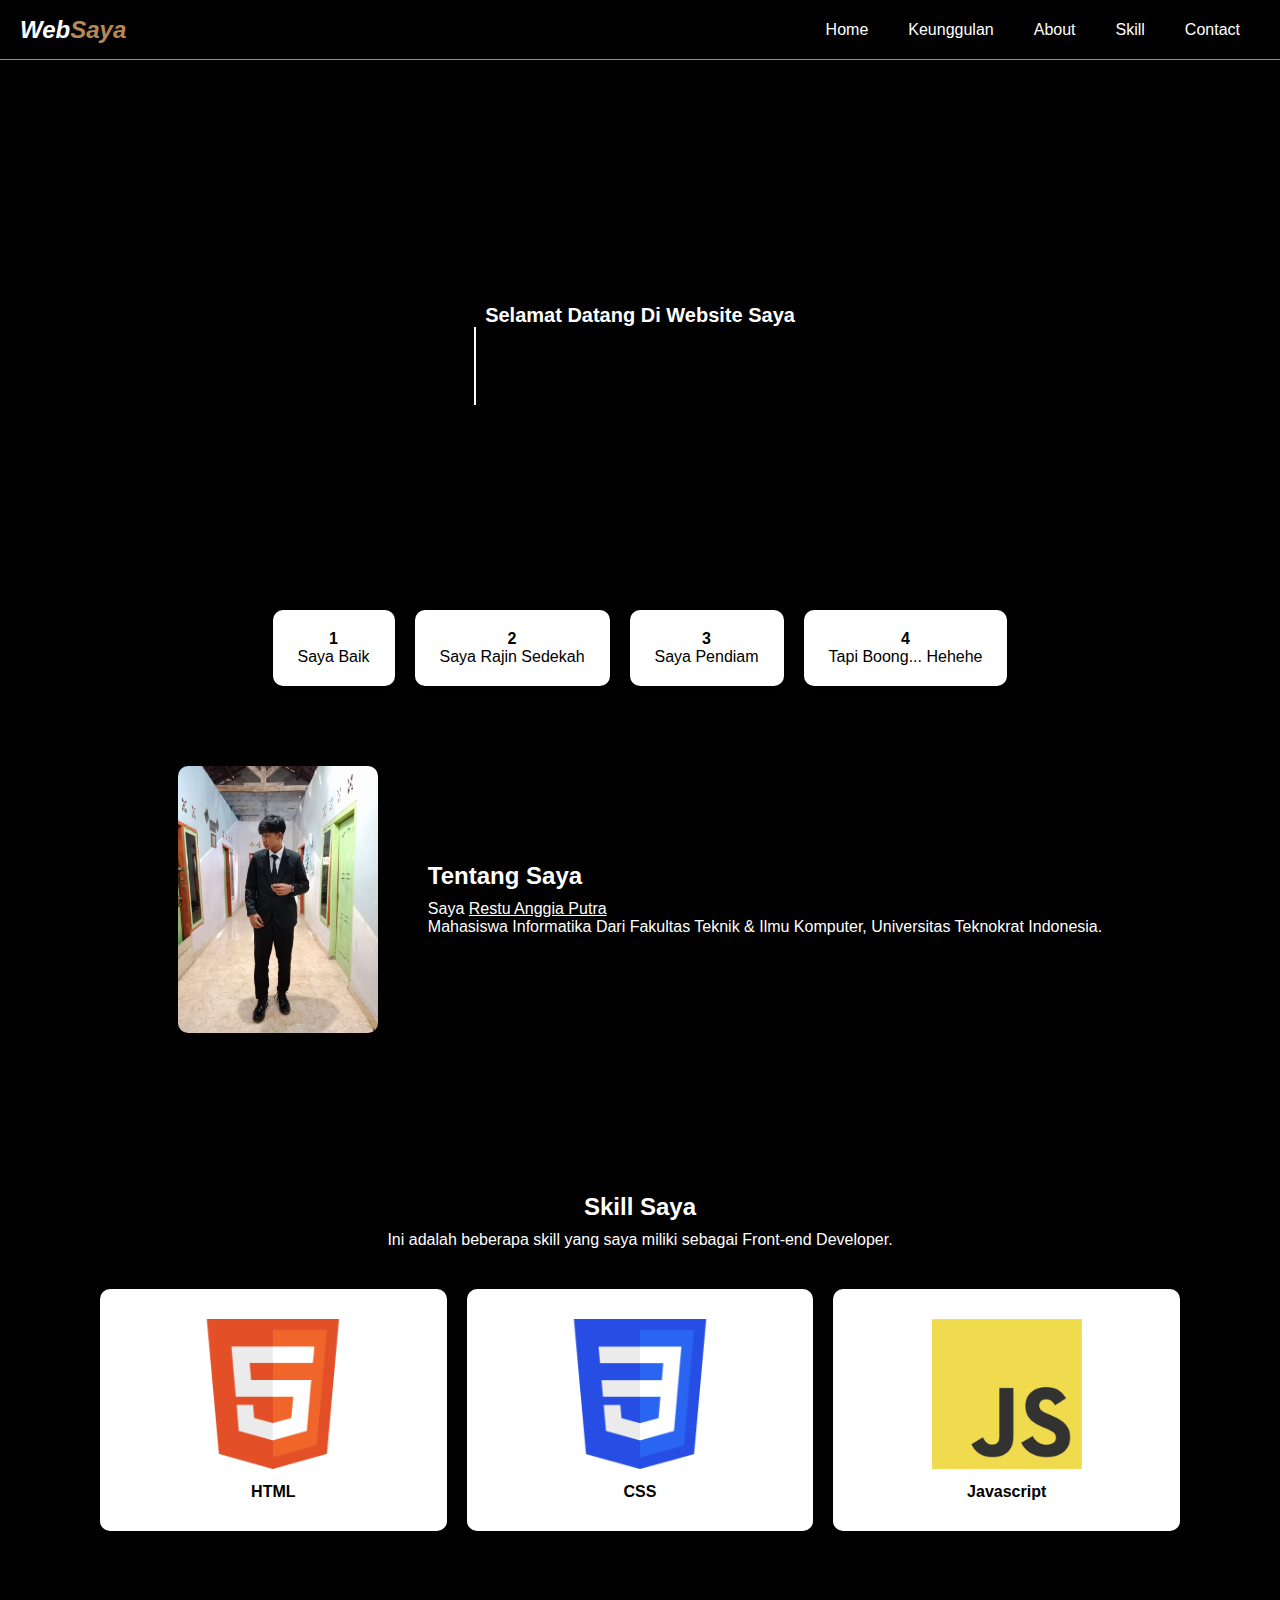
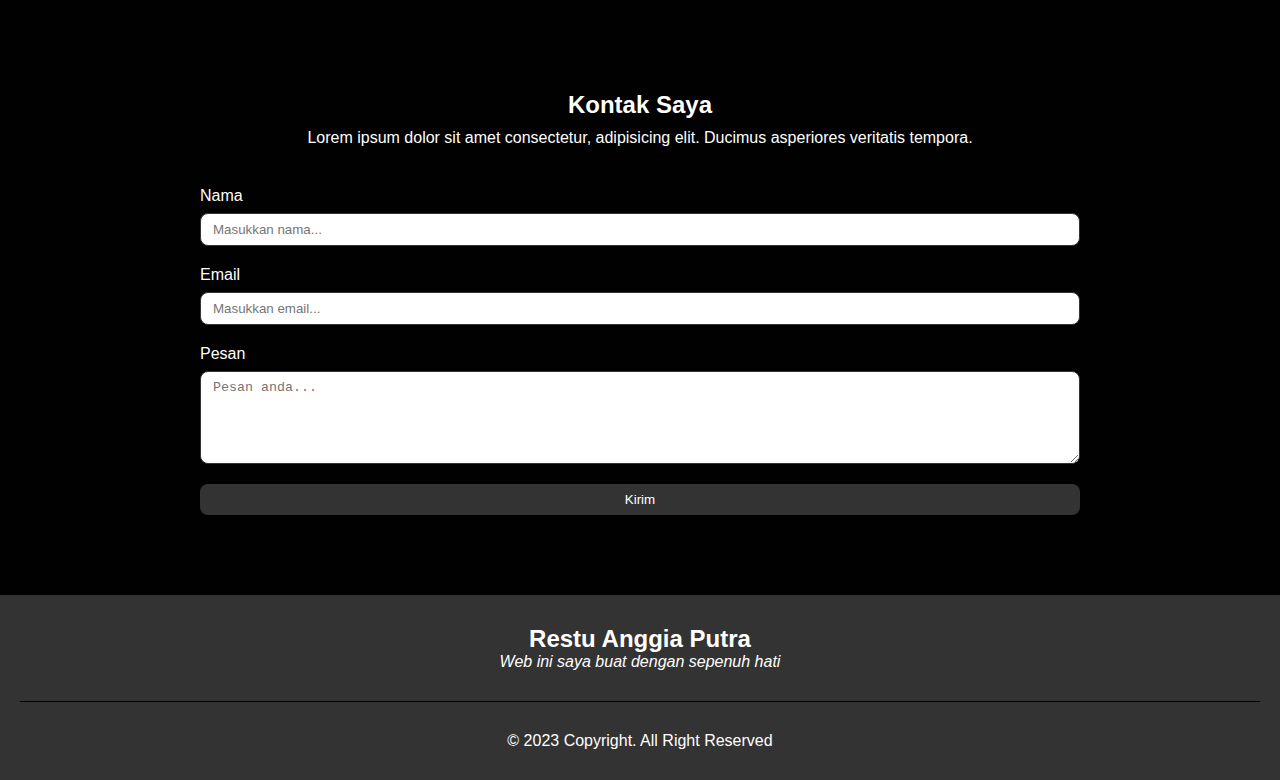
<file: index.html>
<!DOCTYPE html>
<html lang="en">
<head>
    <meta charset="UTF-8">
    <meta name="viewport" content="width=device-width, initial-scale=1.0">
    <title>Belajar css -2</title>
    <link rel="stylesheet" href="https://cdnjs.cloudflare.com/ajax/libs/font-awesome/6.2.0/css/all.min.css" />
    <link rel="stylesheet" href="css/style.css">
</head>
<body>      

    <!-- Header -->
    <header>
        <div class="logo">Web<span>Saya</span></div>
        <ul class="nav">
            <li>
                <a href="#banner" class="nav-item">Home</a>
            </li>
            <li>
                <a href="#keunggulan" class="nav-item">Keunggulan</a>
            </li>
            <li>
                <a href="#about" class="nav-item">About</a>
            </li>
            <li>
                <a href="#skill" class="nav-item">Skill</a>
            </li>
            <li>
                <a href="#contact" class="nav-item">Contact</a>
            </li>
        </ul>

        <!-- Menu Toogle -->
        <div class="menu-toggle">
            <i class="fa fa-bars"></i>
        </div>
    </header>

    <!-- Banner -->
    <section class="banner" id="banner">
        <h4>Selamat Datang Di Website Saya</h4>
        <h1><span>Personal Website</span></h1>
    </section>

    <!-- Keunggulan -->
    <section class="keunggulan" id="keunggulan">
        <div class="keunggulan-item">
            <h4>1</h4>
            <p>Saya Baik</p>
        </div>

        <div class="keunggulan-item">
            <h4>2</h4>
            <p>Saya Rajin Sedekah</p>
        </div>

        <div class="keunggulan-item">
            <h4>3</h4>
            <p>Saya Pendiam</p>
        </div>

        <div class="keunggulan-item">
            <h4>4</h4>
            <p>Tapi Boong... Hehehe</p>
        </div>
    </section>

    <!-- About -->
    <section class="about" id="about">
        <img src="fotosaya.jpeg" alt="foto">
        <div class="text-about">
            <h2>Tentang Saya</h2>
            <p>Saya <u>Restu Anggia Putra</u></p>
            <p>Mahasiswa Informatika Dari Fakultas Teknik & Ilmu Komputer, Universitas Teknokrat Indonesia.</p>
        </div>
    </section>

    <!-- Skill -->
    <section class="skill" id="skill">
        <h2>Skill Saya</h2>
        <p class="deskripsi">Ini adalah beberapa skill yang saya miliki sebagai Front-end Developer.
        </p>
        <div class="skill-container">
            <div class="skill-item">
                <img src="html.jpeg" alt="HTML">
                <p><b>HTML</b></p>
            </div>

            <div class="skill-item">
                <img src="css.jpeg" alt="CSS">
                <p><b>CSS</b></p>
            </div>

            <div class="skill-item">
                <img src="js.jpeg" alt="JS">
                <p><b>Javascript</b></p>
            </div>
        </div>
    </section>

    <!-- Contact -->
    <section class="contact" id="contact">
        <h2>Kontak Saya</h2>
        <p class="deskripsi">
            Lorem ipsum dolor sit amet consectetur, adipisicing elit. Ducimus asperiores veritatis tempora.
        </p>
        <form>
            <div class="form-group">
                <label>Nama</label>
                <input type="text" class="form-control" placeholder="Masukkan nama...">
            </div>
            <div class="form-group">
                <label>Email</label>
                <input type="email" class="form-control" placeholder="Masukkan email...">
            </div>
            <div class="form-group">
                <label>Pesan</label>
                <textarea class="form-control"  rows="5" placeholder="Pesan anda..."></textarea>
            </div>
            <button class="btn-submit">Kirim</button>
        </form>
    </section>

    <!-- Footer -->
    <footer>
        <div class="top">
            <h2>Restu Anggia Putra</h2>
            <p><i>Web ini saya buat dengan sepenuh hati</i></p>
        </div>
        <p>&copy; 2023 Copyright. All Right Reserved</p>
    </footer>

    <!-- Javascript -->
    <script src="js/file.js"></script>

</body>
</html>
</file>
<file: css/style.css>
:root {
    --primary: #b6895b;
    --bg: #010101;
}

* {
    margin: 0;
    padding: 0;
}

body {
    font-family: 'Poppins', sans-serif;
    background-color: var(--bg);
    color: #fff;
}

header {
    width: 100%;
    padding: 0 20px;
    height: 60px;
    background-color: var(--bg);
    box-sizing: border-box;
    border-bottom: 1px solid var(--primary);
    position: sticky;
    top: 0;
    left: 0;
    right: 0;
    z-index: 99;
}

header .logo {
    color: rgb(255, 254, 254);
    line-height: 60px;
    font-size:24px;
    float: left;
    font-weight: bold;
    font-style: italic; 
}

header .logo span {
    color: var(--primary);
}

header ul {
    float: right;
    margin: 0;
    padding: 0;
    display: flex;
}

header ul li {
    list-style: none;
}

header ul li a.nav-item {
    color: white;
    height: 50;
    line-height: 60px;
    padding: 0 20px;
    text-decoration: none;
    display: block;
}

header ul li a.nav-item:hover,
header ul li a.active {
    color: var(--bg);
    background-color: var(--primary);
    transition: 0.5s;
    border-radius: 15px;
}

.menu-toggle {
    color: white;
    float: right;
    line-height: 50px;
    font-size: 24px;
    cursor: pointer;
    display: none;
}

/* Banner */
section.banner {
    width: 100%;
    height: 600px;
    color: white;
    background: var(--bg);
    display: flex;
    justify-content: center;
    align-items: center;
    flex-direction: column;
    background-position: center;
    background-size: cover;
    background-repeat: no-repeat;
    transition: .5s all;
}

section.banner h4 {
    font-size: 20px;
}

section.banner h1 {
    font-size: 40px;
    list-style: none;
    color: whitesmoke;
    position: relative;
    top: 0;
    animation: slide 12s steps(0) infinite;
}

@keyframes slide {
    100% {
        top: -360px;
    }
}

section.banner h1 span {
    position: relative;
    margin: 5px 0;
    line-height: 90px;
}

section.banner h1 span::after {
    content: '';
    position: absolute;
    left: 0;
    height: 78px;
    width: 100%;
    background-color: var(--bg);
    border-left: 2px solid #ffff;
    animation: typing 8s steps(14) infinite;
}

@keyframes typing {
    40%,
    60% {
        left: calc(100% + 30px);
    }

    100% {
        left: 0;
    }
}


section.banner p {
    font-size: 30px;
}

/* Keunggulan */
section.keunggulan {
    padding: 0 20px;
    display: flex;
    column-gap: 20px;
    margin-top: -50px;
    justify-content: center;
}

section.keunggulan .keunggulan-item {
    background-color: white;
    color: black;
    border-radius: 10px;
    padding: 20px 25px;
    box-shadow: 0 4px 5px rgba(0,0,0,.2);
    text-align: center;
    transition: .3s ease-in-out;
    cursor: pointer;
}

section.keunggulan .keunggulan-item:hover {
    transform: translateY(-10px);
    box-shadow: 0 10px 5px rgba(0, 0, 0, .2);
}

/* About */
section.about {
    padding: 80px 100px;
    display: flex;
    justify-content: center;
    align-items: center;
    column-gap: 50px;
}

section.about img {
    width: 200px;
    border-radius: 10px;
}

section.about .text-about h2 {
    margin-bottom: 10px;
}

/* Skill */
section.skill {
    padding: 80px 100px;
    background-color: var(--bg);
}

section.skill h2,
section.skill p.deskripsi {
    text-align: center;
    color: white;
}

section.skill h2 {
    margin-bottom: 10px;
}

section.skill p.deskripsi {
    margin-bottom: 40px;
}

section.skill .skill-container .skill-item {
    color: black !important;
}

section.skill .skill-container {
    display: flex;
    column-gap: 20px;
}

section.skill .skill-container .skill-item {
    background-color: white;
    padding: 30px;
    border-radius: 10px;
    text-align: center;
    width: 100%;
    transition: .3s ease-in-out;
    cursor: pointer;
}

section.skill .skill-container .skill-item:hover {
    transform: translateY(-10px);
    box-shadow: 0 10px 5px rgba(0, 0, 0, .2);
}

section.skill .skill-container .skill-item img {
    width: 150px;
    margin-bottom: 10px;
}

/* Contact */
section.contact {
    padding: 80px 200px;
}

section.contact h2,
section.contact p.deskripsi {
    text-align: center;
}

section.contact h2 {
    margin-bottom: 10px;
}

section.contact p.deskripsi {
    margin-bottom: 40px;
}

.form-group {
    margin-bottom: 20px;
    display: flex;
    flex-direction: column;
    row-gap: 8px;
}

.form-control {
    padding: 8px 12px;
    border-radius: 8px;
    border: 1px solid #333;
    outline: none;
}

.form-control:focus {
    border-color: var(--primary);
}

.btn-submit {
    width: 100%;
    padding: 8px 10px;
    border-radius: 8px;
    background-color: #333;
    color: white;
    outline: none;
    border: none;
    cursor: pointer;
    transition: .3s ease-in-out;
}

.btn-submit:hover {
    background-color: var(--primary);
}

/* footer */
footer{
    padding: 30px 20px;
    background-color: #333;
    color: white;
    text-align: center;
}

footer .top{
    padding-bottom: 30px;
    margin-bottom: 30px;
    border-bottom: 1px solid var(--bg);
}

footer .top h1{
    margin-bottom: 10px;
}

/* Media */
@media (max-width: 650px) {
    .menu-toggle {
        display: block;
    }
    
    header ul.active {
        left: 0;
    }

    header ul {
        position: absolute;
        width: 50%;
        height: calc(100vh - 50px);
        background-color: rgb(57, 28, 7);
        top: 60px;
        left: -100%;
        transition: .5s all;
        display: block;
        text-align: center;
    }

    header ul li a.nav-item {
        border-bottom: 1px solid rgba(0, 0, 0, .2);
        color: white;
        font-weight: bold;
    }

    /* Banner */
    section.banner h1 {
        font-size: 30px;
    }

    section.banner h4 {
        font-size: 15px;
    }

    section.banner p {
        font-size: 10px;
    }

    /* Keunggulan */
    section.keunggulan {
        flex-wrap: wrap;
        column-gap: 0;
        row-gap: 20px;
        flex-direction: column;
    }

    /* About */
    section.about {
        padding-right: 20px;
        padding-left: 20px;
        flex-wrap: wrap;
        justify-content: center;
        text-align: center;
    }

    section.about img {
        margin-bottom: 20px;
    }

    /* Skill */
    section.skill {
        padding-left: 20px;
        padding-right: 20px;
    }

    section.skill .skill-container {
        flex-wrap: wrap;
        row-gap: 50px;
    }

    /* Contact */
    section.contact {
        padding-left: 20px;
        padding-right: 20px;
    }
}
</file>
